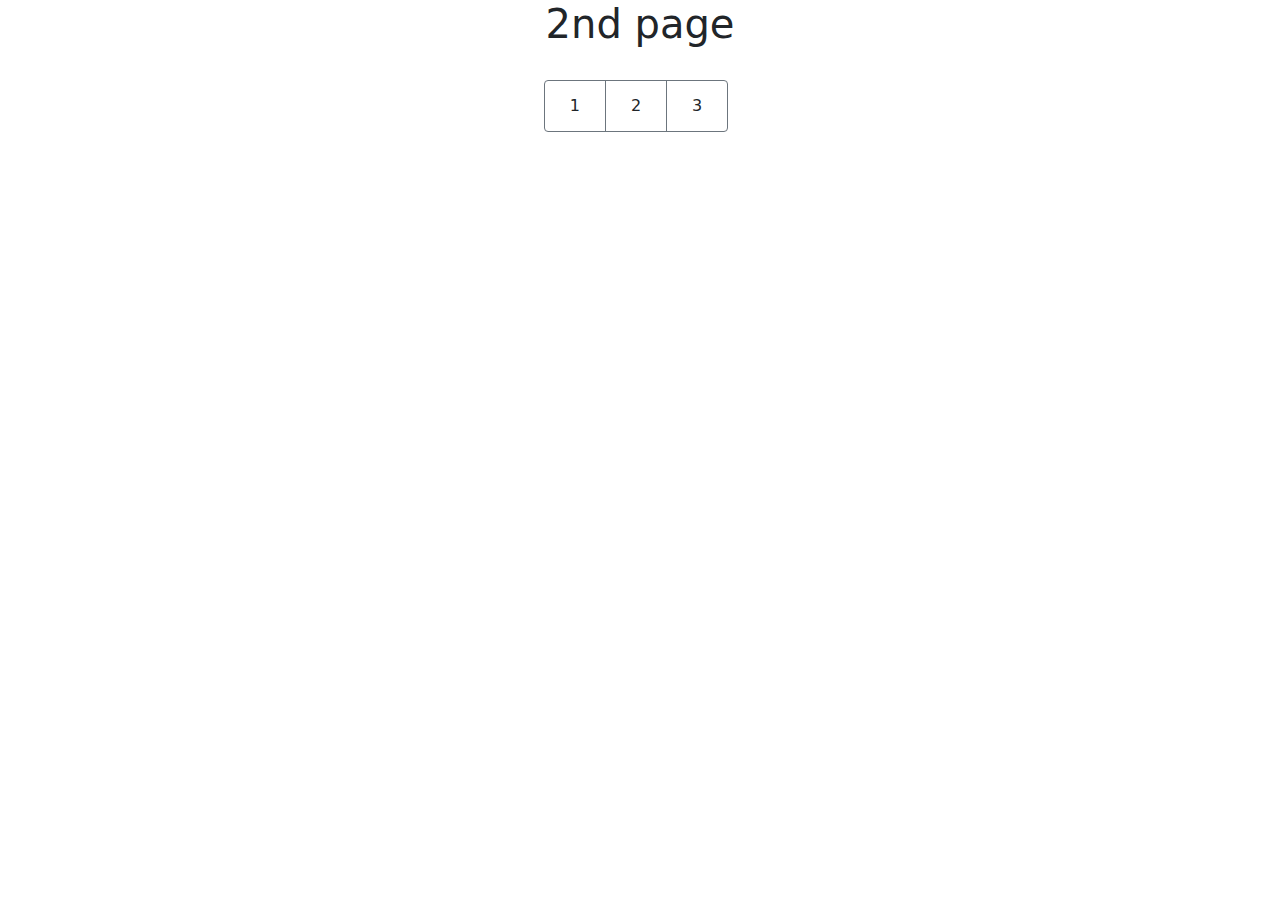
<file: pages/secound-page.html>
<!doctype html>
<html lang="en">
  <head>
    <!-- Required meta tags -->
    <meta charset="utf-8">
    <meta name="viewport" content="width=device-width, initial-scale=1">

    <!-- CSS link -->
    <link rel="stylesheet" href="../css/bootstrap.css">
    <link rel="stylesheet" href="../css/style.css">
    <link rel="stylesheet" href="../css/media.css">
    <title>HW-20(Jq plugin)</title>
  </head>
  <body>
    <div class="container">
      <div class="row">
        <h1 class="text-center">2nd page</h1>
        <div class="col-lg-6 mt-2">

        </div> 

      </div>
    </div>
    <footer>
    <!-- next page -->
    <div class="container">
      <div class="row">
        <div class="btn-toolbar justify-content-center mt-3" role="toolbar" aria-label="Toolbar with button groups">
          <div class="btn-group me-2" role="group" aria-label="First group">
            <button type="button" class="btn btn-outline-secondary"><a class="btn" href="../index.html">1</a></button>
            <button type="button" class="btn btn-outline-secondary"><a class="btn" href="../pages/secound-page.html">2</a></button>
            <button type="button" class="btn btn-outline-secondary"><a class="btn" href="../pages/third-page.html">3</a></button>
          </div>
        </div>
      </div>
    </div>    
    </footer>
    <!-- JS link -->
    <script src="../js/jquery-3.6.0.min.js"></script>
    <script src="../js/popper.min.js"></script>
    <script src="../js/bootstrap.min.js"></script>
    <script src="../js/script.js"></script>
  </body>
</html>
</file>
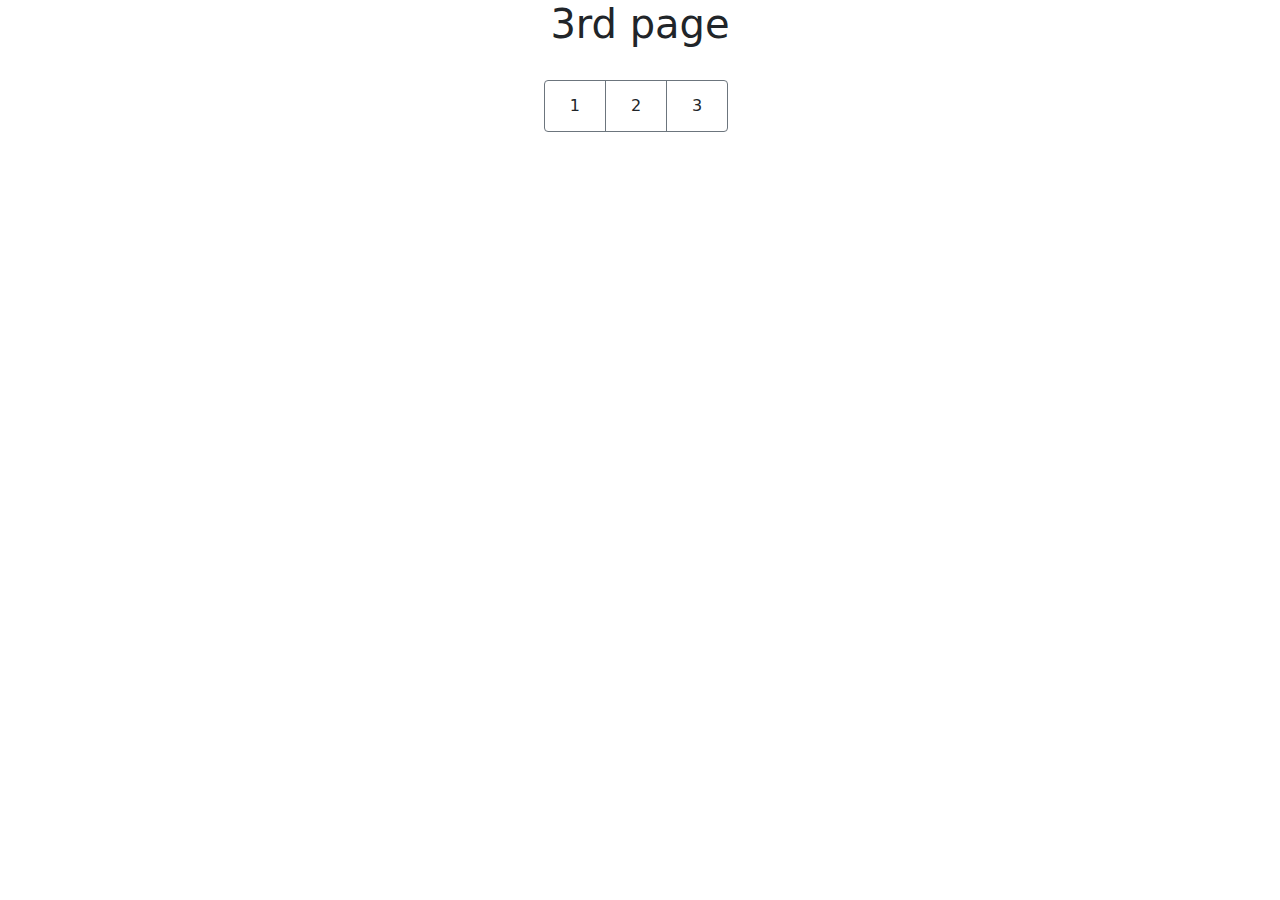
<file: pages/third-page.html>
<!doctype html>
<html lang="en">
  <head>
    <!-- Required meta tags -->
    <meta charset="utf-8">
    <meta name="viewport" content="width=device-width, initial-scale=1">

    <!-- CSS link -->
    <link rel="stylesheet" href="../css/bootstrap.css">
    <link rel="stylesheet" href="../css/style.css">
    <link rel="stylesheet" href="../css/media.css">
    <title>HW-20(Jq plugin)</title>
  </head>
  <body>
    <div class="container">
      <div class="row">
        <h1 class="text-center">3rd page</h1>
        <div class="col-lg-6 mt-2">
          <!-- toggle class -->

        </div> 

      </div>
    </div>
    <footer>
    <!-- next page -->
    <div class="container">
      <div class="row">
        <div class="btn-toolbar justify-content-center mt-3" role="toolbar" aria-label="Toolbar with button groups">
          <div class="btn-group me-2" role="group" aria-label="First group">
            <button type="button" class="btn btn-outline-secondary"><a class="btn" href="../index.html">1</a></button>
            <button type="button" class="btn btn-outline-secondary"><a class="btn" href="../pages/secound-page.html">2</a></button>
            <button type="button" class="btn btn-outline-secondary"><a class="btn" href="../pages/third-page.html">3</a></button>
          </div>
        </div>
      </div>
    </div>
    </footer>

    <!-- JS link -->
    <script src="../js/jquery-3.6.0.min.js"></script>
    <script src="../js/popper.min.js"></script>
    <script src="../js/bootstrap.min.js"></script>
    <script src="../js/script.js"></script>
  </body>
</html>
</file>
<file: css/style.css>
/*1st page*/
.box{
  min-height: 100px;
}
.red{
  background-color: red;
}
.green{
  background-color: green;
}
.blue{
  background-color: blue;
}
/*parallax*/
.parallax-window {
    min-height: 400px;
    background: transparent;
}
/*slick-slider*/
.box{
  padding: 5px 5px;
  height: 180 px;
}
.box img{
  width: 100%;
}
/*1st page*/
</file>
<file: css/media.css>
/*Extra small devices (portrait phones, less than 576px)*/
@media (max-width: 575.98px) {

  }

/*Small devices (landscape phones, 576px and up)*/
@media (min-width: 576px) and (max-width: 767.98px) {

  }

/*Medium devices (tablets, 768px and up)*/
@media (min-width: 768px) and (max-width: 991.98px) {

  }

/*Large devices (desktops, 992px and up)*/
@media (min-width: 992px) and (max-width: 1199.98px) {

 }

/*X-Large devices (large desktops, less than 1400px)*/
@media (min-width: 1200px) and (max-width: 1399.98px) {

  }

/*XX-Large devices (larger desktops, 1400px and up)*/
@media (min-width: 1400px) {

  }
</file>
